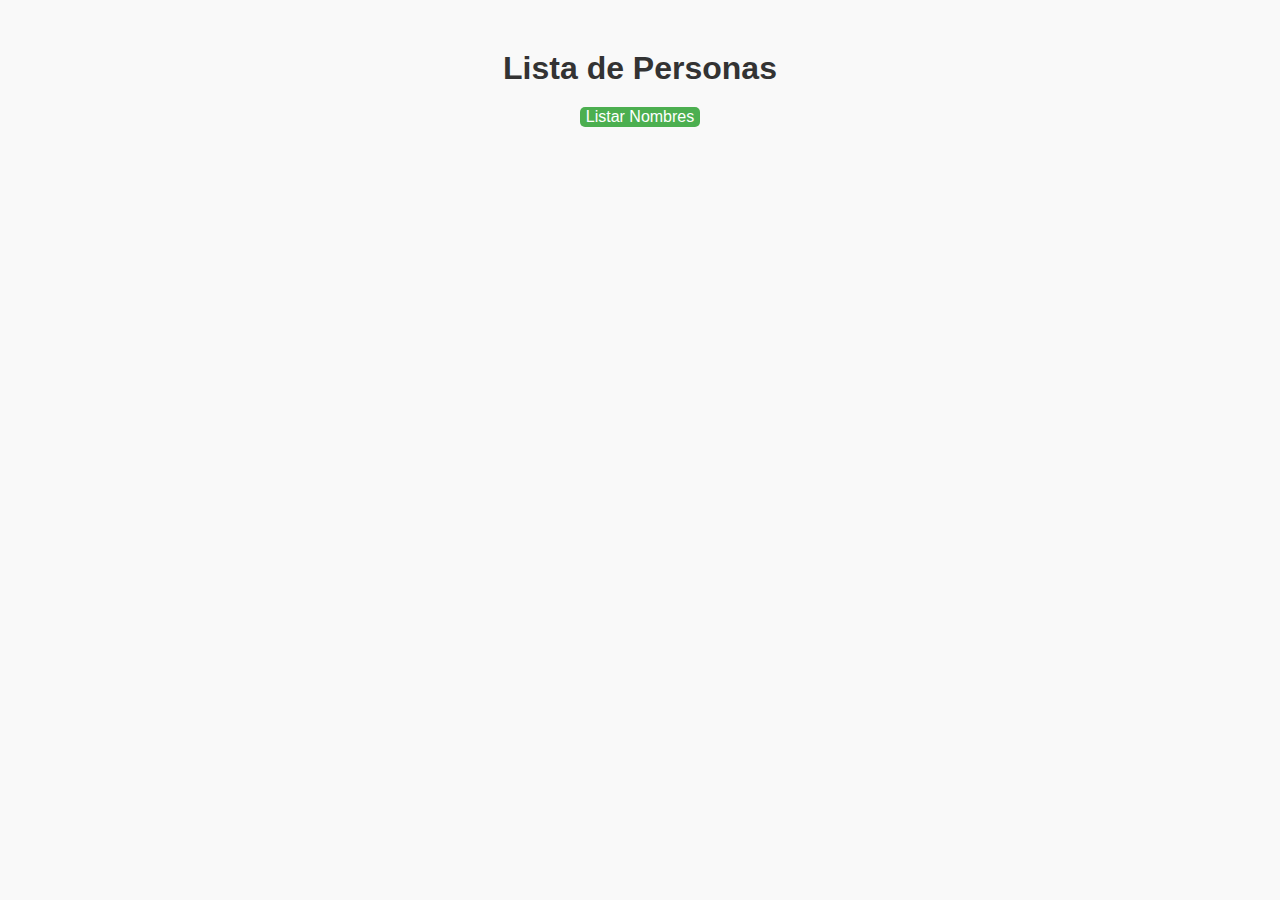
<file: EstructuraWeb/index.html>
<!DOCTYPE html>
<html lang="en">
<head>
    <meta charset="UTF-8">
    <meta name="viewport" content="width=device-width, initial-scale=1.0">
    <title>Document</title>
    <link rel="stylesheet" href="./css/styles.css">
    <script src="./js/scripts.js"></script>
</head>
<body>
    <h1>Lista de Personas</h1>
    <button onclick="imprimirNombres()">Listar Nombres</button>
    <ul id="lista"></ul>    
</body>
</html>
</file>
<file: EstructuraWeb/css/styles.css>
body{
    font-family: Arial, Helvetica, sans-serif;
    background: #f9f9f9;
    color: #333;
    text-align: center;
    margin: 50px;

}

h1{
    margin-bottom: 20px;
}

button{
    background-color: #4CAF50;
    color: white;
    border: none;
    font-size: 16px;
    border-radius: 5px;
    cursor: pointer;
}

button:hover{
    background-color: #45a049;
}
ul {
    list-style: none;
    padding: 0;
    margin-top: 20px;
}

li{
    background: #fff;
    margin: 5px auto;
    padding: 10px;
    border: 1px solid #ddd;
    width: 200px;
    border-radius: 4px;
}
</file>
